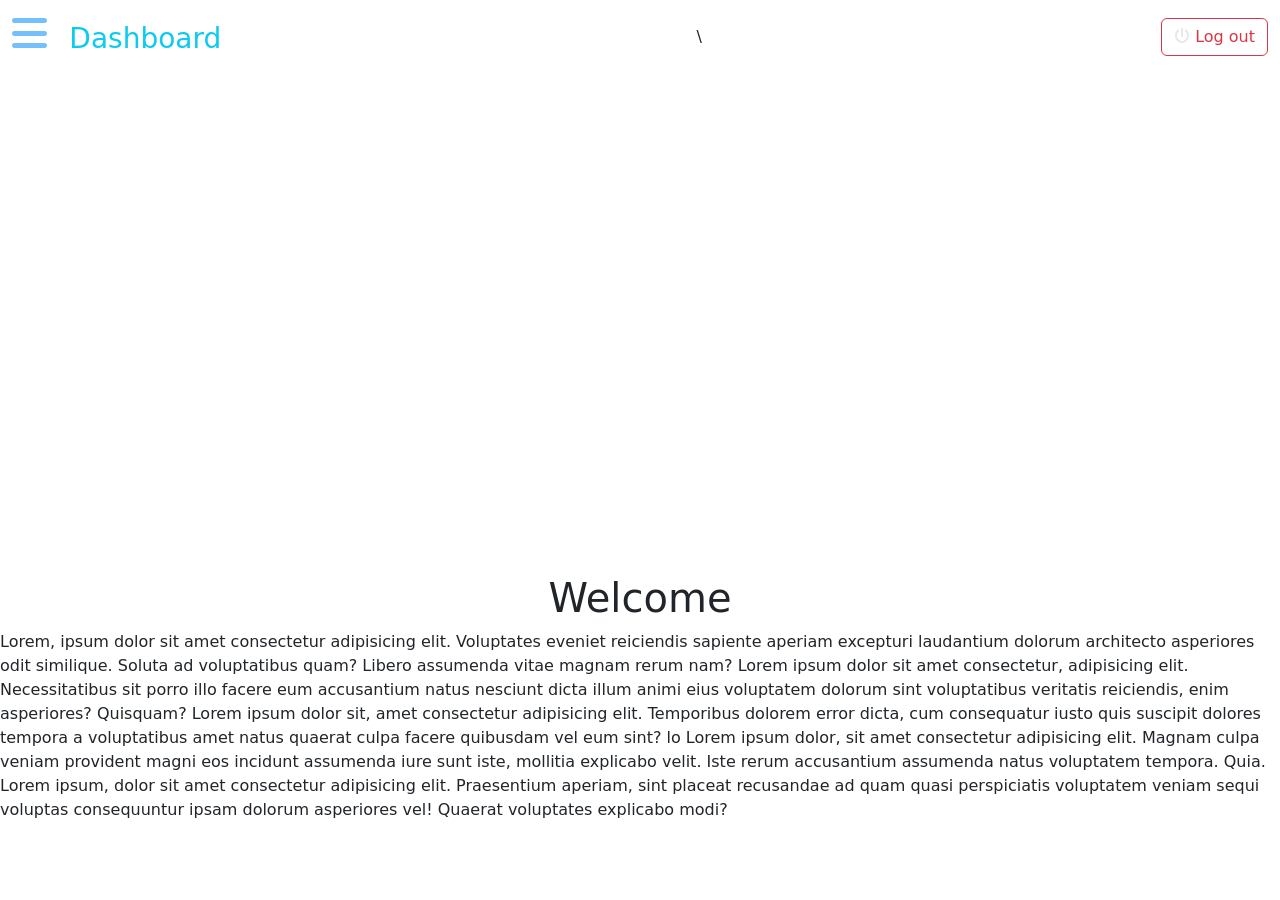
<file: dash.html>
<!DOCTYPE html>
<html lang="en">
<head>
    <meta charset="UTF-8">
    <meta name="viewport" content="width=device-width, initial-scale=1.0">
    <title>dashboard</title>
    <link rel="stylesheet" href="./style.css">
    <!-- bootstrap -->
    <link href="https://cdn.jsdelivr.net/npm/bootstrap@5.3.2/dist/css/bootstrap.min.css" rel="stylesheet" integrity="sha384-T3c6CoIi6uLrA9TneNEoa7RxnatzjcDSCmG1MXxSR1GAsXEV/Dwwykc2MPK8M2HN" crossorigin="anonymous">
    <script src="https://cdn.jsdelivr.net/npm/bootstrap@5.3.2/dist/js/bootstrap.bundle.min.js" integrity="sha384-C6RzsynM9kWDrMNeT87bh95OGNyZPhcTNXj1NW7RuBCsyN/o0jlpcV8Qyq46cDfL" crossorigin="anonymous"></script>
   <!-- font cdn -->
    <link rel="stylesheet" href="https://cdnjs.cloudflare.com/ajax/libs/font-awesome/6.5.1/css/all.min.css">
</head>

<body>
  <header class="head">
    <nav class="navbar ">
        <div class="container-fluid">
          <a class="navbar-brand" href="#">
            <i class="fa-solid fa-bars fa-2x" style="color: #74C0FC;"></i>
           <span class="fs-3 ms-3 text-info">Dashboard</span> 
          </a>\
          <div>
            <button class="btn btn-outline-danger"><i class="fa-solid fa-power-off" style="color: #e8e8e8;"></i> Log out</button>
          </div>
        </div>
      </nav>
  </header> 
  <div>
    <h1 class="text-center mt-4">Welcome <span id="username" class="text-info"> User</span></h1>
    <p>
      Lorem, ipsum dolor sit amet consectetur adipisicing elit. Voluptates eveniet reiciendis sapiente aperiam excepturi laudantium dolorum architecto asperiores odit similique. Soluta ad voluptatibus quam? Libero assumenda vitae magnam rerum nam? Lorem ipsum dolor sit amet consectetur, adipisicing elit. Necessitatibus sit porro illo facere eum accusantium natus nesciunt dicta illum animi eius voluptatem dolorum sint voluptatibus veritatis reiciendis, enim asperiores? Quisquam? Lorem ipsum dolor sit, amet consectetur adipisicing elit. Temporibus dolorem error dicta, cum consequatur iusto quis suscipit dolores tempora a voluptatibus amet natus quaerat culpa facere quibusdam vel eum sint? lo 
      Lorem ipsum dolor, sit amet consectetur adipisicing elit. Magnam culpa veniam provident magni eos incidunt assumenda iure sunt iste, mollitia explicabo velit. Iste rerum accusantium assumenda natus voluptatem tempora. Quia.
      Lorem ipsum, dolor sit amet consectetur adipisicing elit. Praesentium aperiam, sint placeat recusandae ad quam quasi perspiciatis voluptatem veniam sequi voluptas consequuntur ipsam dolorum asperiores vel! Quaerat voluptates explicabo modi?
      
    </p>
  </div> 
</body>
<script >
  let user = localStorage.getItem("user")
  console.log(user);
  username.innerHTML =user
</script>
</html>
</file>
<file: style.css>
*{
    margin: 0px;
    padding: 0px;
    width: 100;
}
.head{
    width: 100%;
    height: 550px;
    background-image:url(https://wallpapers.com/images/hd/abstract-background-6m6cjbifu3zpfv84.jpg);
    background-size:cover;
}
</file>
